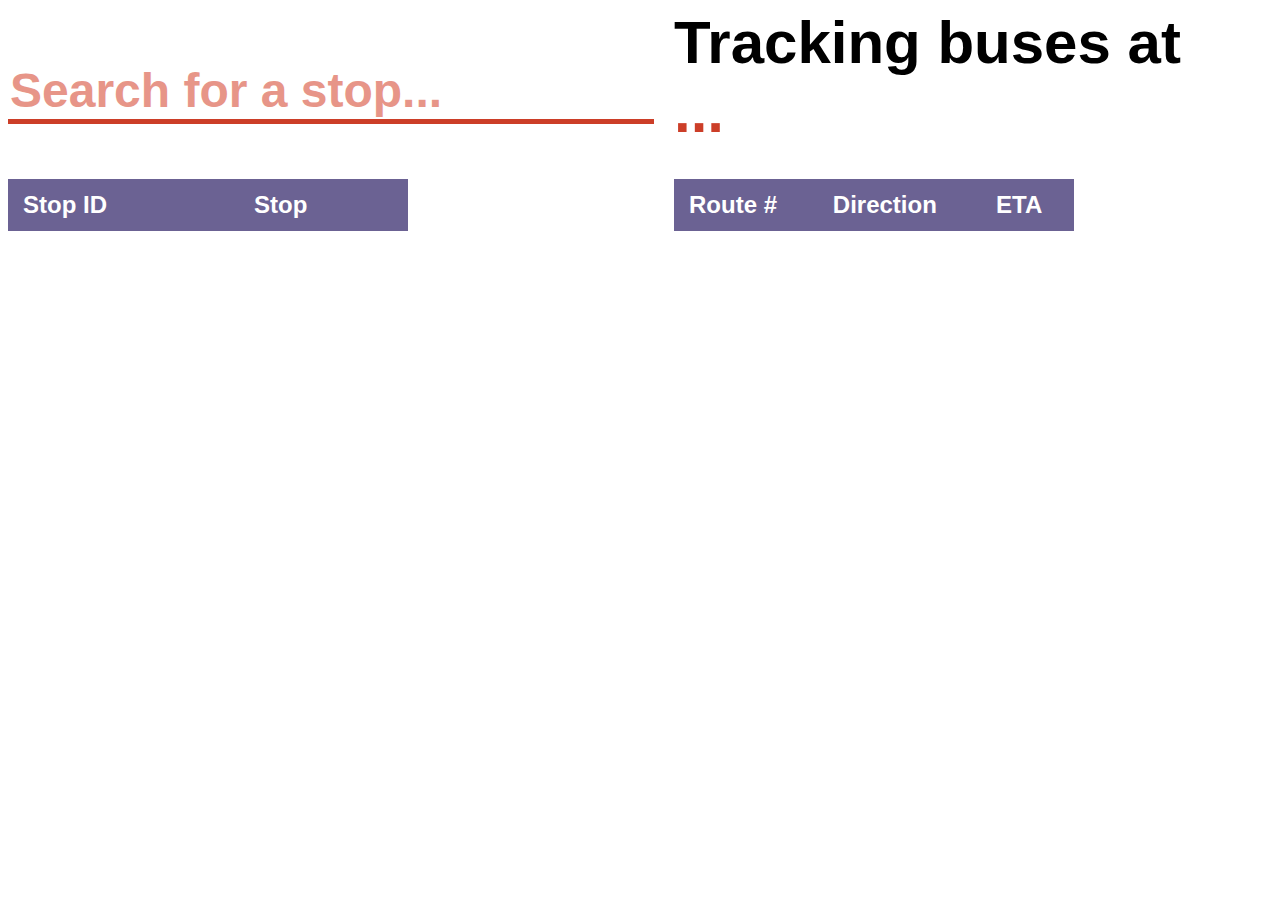
<file: static/search.html>
<!-- search.html -->

<!doctype html>
<html>
    <head>
        <link rel="stylesheet" href="index.css">
        <title>CTA Bus Tracker</title>
        <script src="index.js" defer></script>
        <script src="mongo.js" defer></script>
    </head>
    <body>
        <section class="wrapper">

            <!-- first row -->

        <div id="searchDiv">
            <br />
            <br />
            <br />
        <input type="text" class="stylish-input" id="search" placeholder="Search for a stop..." onkeyup="searchForStop(this.value);" />
        </div>

        <div id="resultsTextDiv">
            Tracking buses at <div id="stopDiv"> ...</div>
        </div>

            <!-- second row -->

        <div id="resultsDiv">
        <table class="stylish-table" id="searchResultsTable">
            <thead>
                <tr>
                    <th>Stop ID</th>
                    <th>Stop</th>
                </tr>
            </thead>
            <tbody>
            </tbody>
        </table>
        </div>

        <div id="predictionDiv">
        <table class="stylish-table" id="busTable">
            <thead>
                <tr>
                    <th>Route &#x23;</th>
                    <th>Direction</th>
                    <th>ETA</th>
                </tr>
            </thead>
            <tbody>
            </tbody>
        </table>
        </div>

    </section>
    </body>
</html>
</file>
<file: static/index.css>
/* index.css */
:root {
    font-family: sans-serif;
    --primary: #6B6293;
    --primary-dark: #474162;
    --primary-light: #3E3956;
    --accent: #cc3e28;
    --accent-light: #e79588;
    --alt-accent: #afe9da;
}

.stylish-table {
    border-collapse: collapse;
    margin: 25px 0;
    font-size: 24px;
    font-family: sans-serif;
    min-width: 400px;
}

.stylish-table thead tr {
    background-color: var(--primary);
    color: #ffffff;
    text-align: left;
}

.stylish-table th,
.stylish-table td {
    padding: 12px 15px;
}

.stylish-table tbody tr {
    border-bottom: 1px solid #dddddd;
}

#searchResultsTable tbody tr {
    cursor: pointer;
}

.stylish-table tbody tr:nth-of-type(even) {
    background-color: #f3f3f3;
}

.stylish-table tbody tr:last-of-type {
    border-bottom: 2px var(--primary);
}

.stylish-table tbody tr.active-row {
    font-weight: bold;
    color: var(--primary);
}

.stylish-button {
    background-color: var(--primary);
    border: none;
    border-radius: 8px;
    color: #ffffff;
    padding: 15px 32px;
    text-align: center;
    text-decoration: none;
    display: inline-block;
    font-size: 24px;
    font-weight: bold;
}

.stylish-button:hover {
    background-color: var(--primary-dark);
}

.stylish-button:active {
    background-color: var(--primary-light);
}

.stylish-select {
    padding: 8px;
    -webkit-appearance: none;
    color: var(--accent);
    border: none;
    font-size: 60px;
    font-weight: bold;
    text-decoration: underline;
    background-color: #ffffff;
}

.stylish-select option {
    background-color: #ffffff;
    background: #ffffff;
    font-weight: bold;
}

.stylish-input {
    background: transparent;
    border: 0;
    border-bottom: 5px solid var(--accent);
    color: var(--accent);
    font-weight: bold;
    font-size: 48px;
}

.stylish-input:focus {
    outline: none;
}

.stylish-input::placeholder {
    color: var(--accent-light);
}

h1 {
    font-size: 60px;
}


/* search.html layout */
.wrapper {
    width: 100%;

    display: grid;
    grid-template-rows: repeat(2, auto);
    grid-template-columns: repeat(2, 1fr);
    gap: 8px 20px;
  
    justify-content: start;
    align-content: end;
    justify-items: start;
    align-items: start;
}
  
#resultsTextDiv {
    font-size: 60px;
    font-weight: bold;
}  

#stopDiv {
    color: var(--accent);
}

#searchResultsTable tbody tr:hover {
    background-color: var(--alt-accent) !important;
}
</file>
